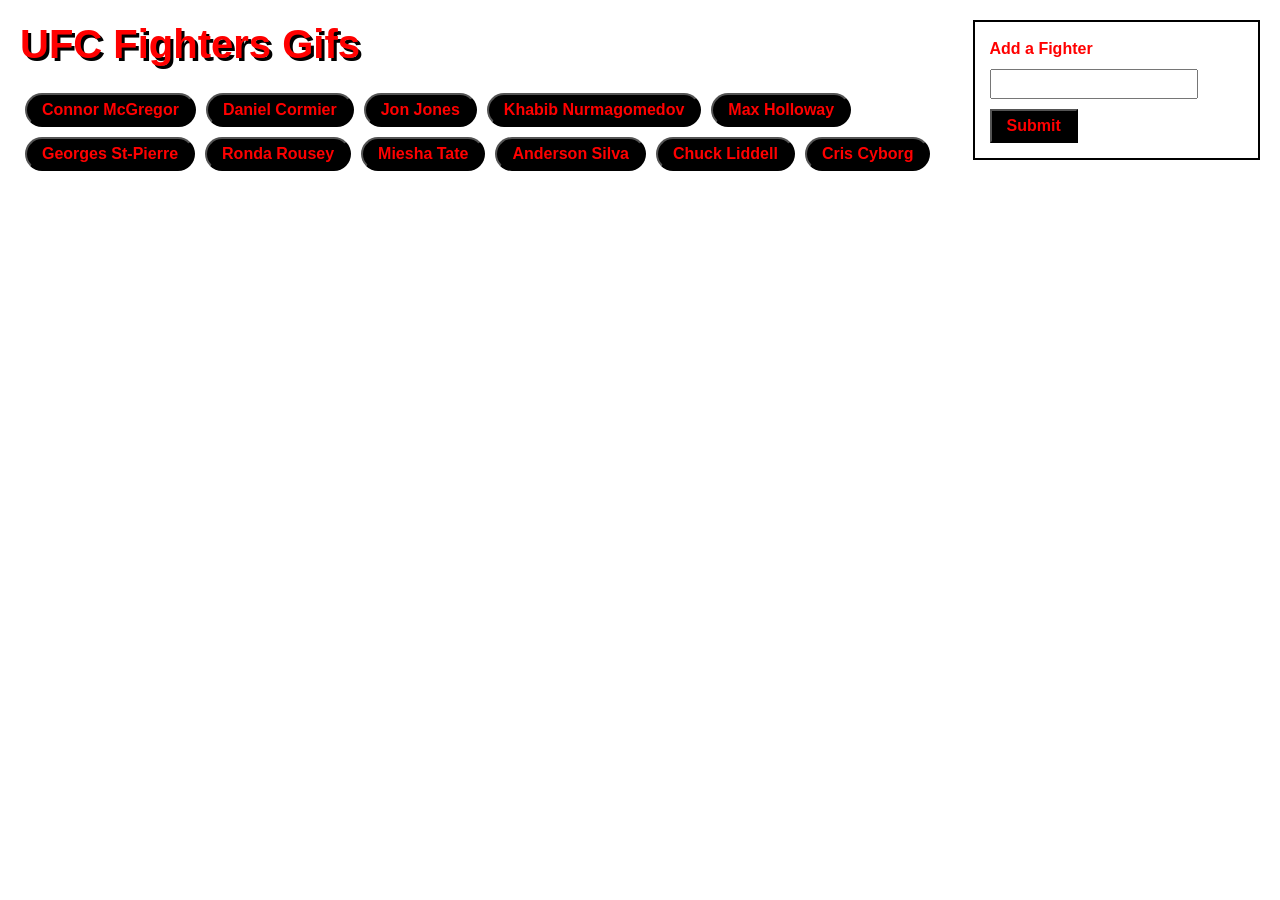
<file: index.html>
<!DOCTYPE html>
<html lang="en">

<head>
  <meta charset="utf-8">
  <title>GifTastic</title>
  <link rel="stylesheet" href="https://maxcdn.bootstrapcdn.com/bootstrap/4.0.0-beta.2/css/bootstrap.min.css" integrity="sha384-PsH8R72JQ3SOdhVi3uxftmaW6Vc51MKb0q5P2rRUpPvrszuE4W1povHYgTpBfshb" crossorigin="anonymous">
  <link rel="stylesheet" type="text/css" href="assets/index.css">
</head>

<body>
  <div class="row">
    <div class="col-md-9 col-12">
      <h1>UFC Fighters Gifs</h1>
      <div id="buttons"></div>
    </div>
    <div class="col-md-3 col-12">
      <form id="fighterform">
            <label for="fighter-input">Add a Fighter</label><br>
            <input type="text" id="fighter-input"><br>
            <input id="add-fighter" type="submit" value="Submit">
      </form>
    </div>
  </div>
  
  <div class="row">
    <div class="col-md-12 col-12" id="gifs-appear-here"></div>
  </div>
  

  <script src="https://cdnjs.cloudflare.com/ajax/libs/jquery/3.2.1/jquery.min.js"></script>
  <script type="text/javascript" src="assets/app.js"></script>

</body>

</html>
</file>
<file: assets/index.css>
body {
	margin: 20px;
	background-color: white;
}

h1 {
	color: red;
	text-shadow: 3px 3px black;
	font-weight: bold;
	font-family: Impact, Haettenschweiler, 'Arial Narrow Bold', sans-serif;
}

button {
  background-color: black;
  color: red;
  margin: 5px;
  padding: 3px 15px;
  font-weight: 900;
  border-radius: 25px;
}

#buttons {
	margin-top: 20px;
}

p {
	color: black;
	margin-top: 30px;
	line-height: 2px;
	font-weight: 900;
}

form {
	color: red;
	padding: 15px;
	border: 2px solid black;
	font-weight: 900;
}

#add-fighter {
	background-color: black;
	color: red;
	margin-top: 10px;
	padding: 3px 15px;
	font-weight: 900;
}



.item {
	margin-right: 20px;
}

.gif {
	border: 5px solid red;
	border-radius: 25px;
}


@media screen and (max-width: 640px) {

	h6 {
		margin-top: 30px;
	}

	form {
		margin-top: 20px;
	}

}
</file>
